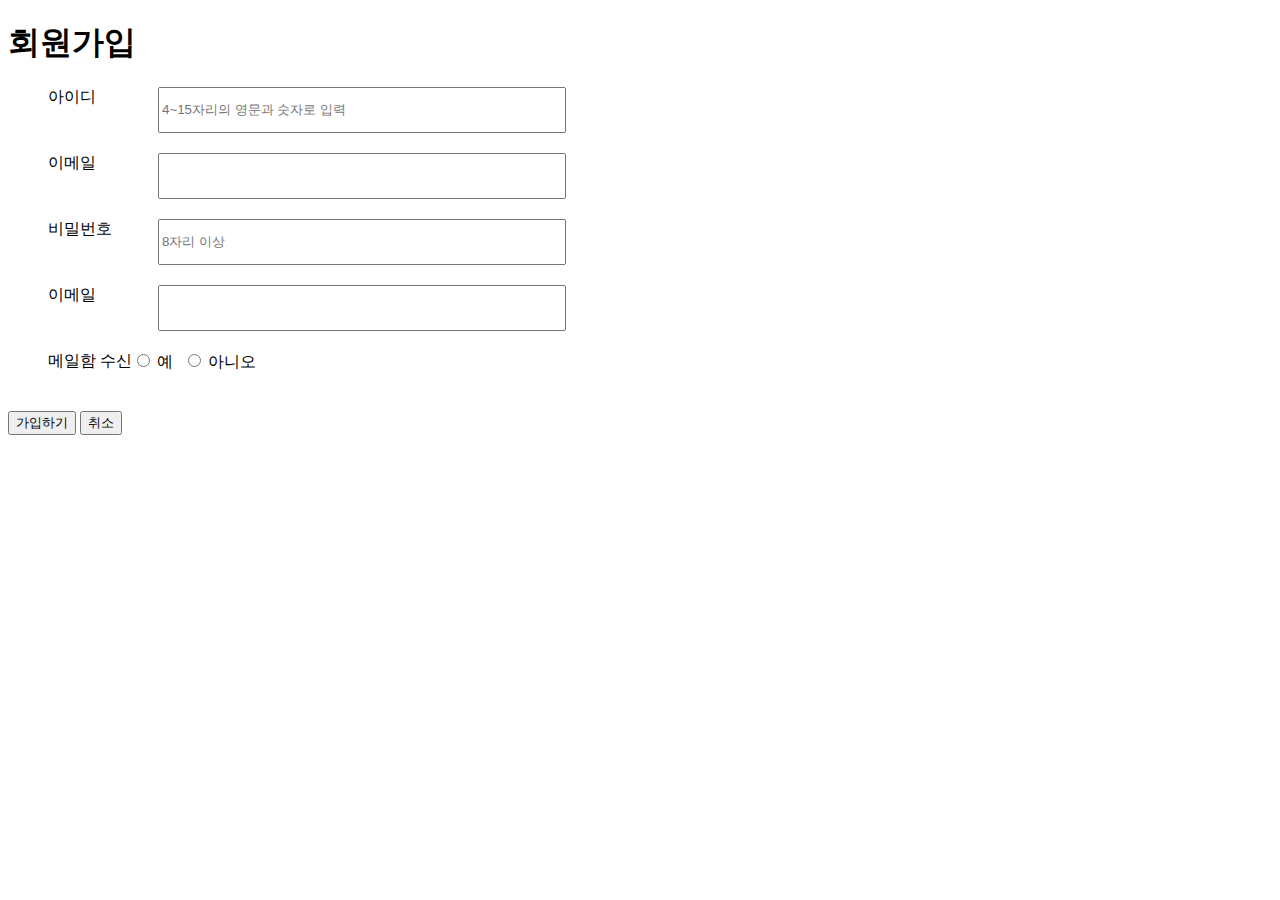
<file: 0801/login_form.html>
<!DOCTYPE html>
<html lang="en">
  <head>
    <meta charset="UTF-8" />
    <meta name="viewport" content="width=device-width, initial-scale=1.0" />
    <title>Document</title>
    <script defer src="./login.js"></script>
    <link rel="stylesheet" href="./style.css" />
  </head>
  <body>
    <h1>회원가입</h1>
    <form>
      <ul>
        <li>
          <label for="userId">아이디</label>
          <input
            type="text"
            id="userId"
            placeholder="4~15자리의 영문과 숫자로 입력"
          />
        </li>
        <li>
          <label for="email">이메일</label>
          <input type="text" id="email" />
        </li>
        <li>
          <label for="password">비밀번호</label>
          <input type="text" id="password" placeholder="8자리 이상" />
        </li>
        <li>
          <label for="checkPassword">이메일</label>
          <input type="text" id="checkPassword" />
        </li>
        <li>
          메일함 수신
          <span class="check">
            <input type="radio" id="yes" value="yes" />
            <label for="yes">예</label>
          </span>
          <span class="check">
            <input type="radio" id="no" value="no" />
            <label for="no">아니오</label>
          </span>
        </li>
      </ul>
      <br />
    </form>
    <div class="btns">
      <button id="go">가입하기</button>
      <button id="cancle">취소</button>
    </div>
  </body>
</html>
</file>
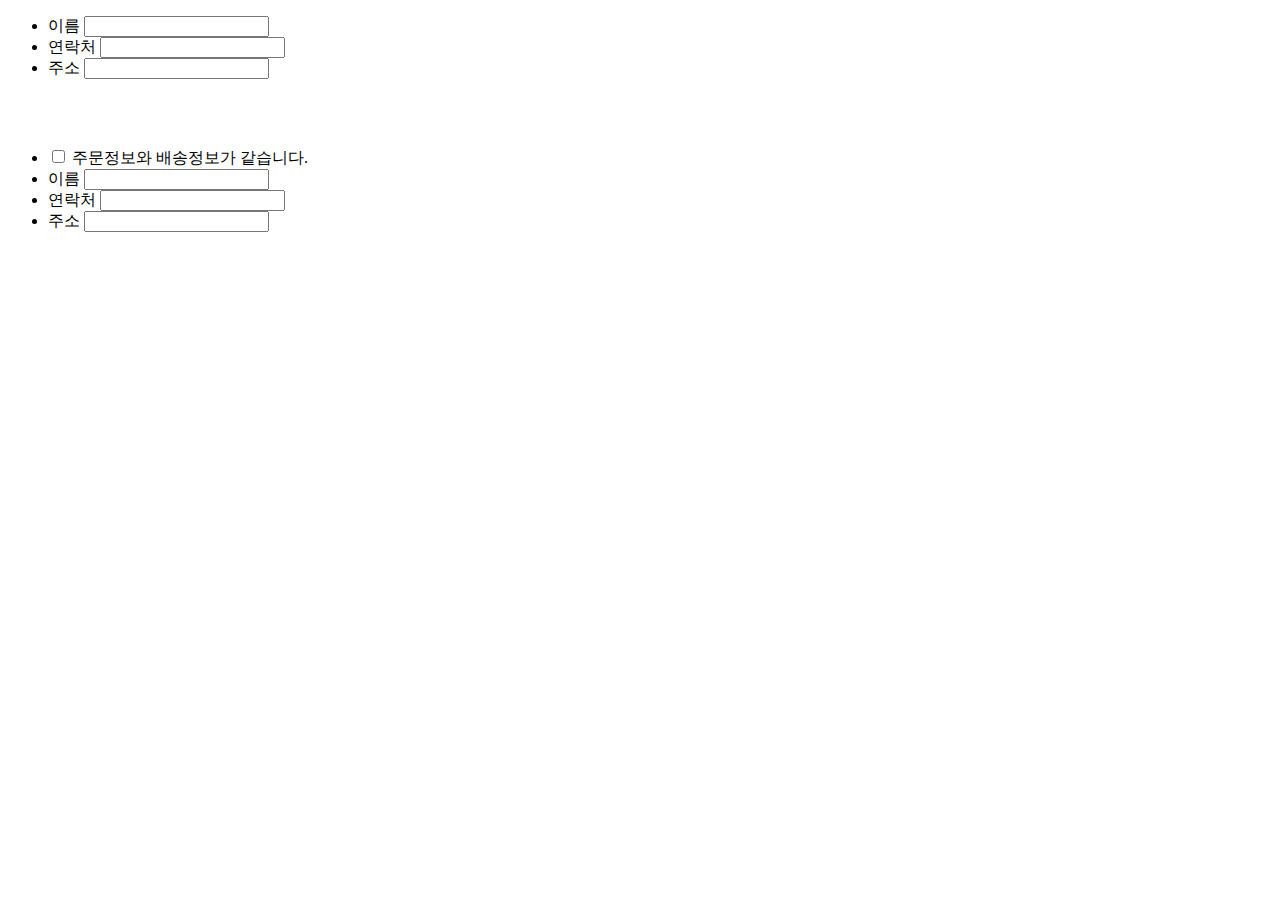
<file: 0801/main.html>
<!DOCTYPE html>
<html lang="en">
  <head>
    <meta charset="UTF-8" />
    <meta name="viewport" content="width=device-width, initial-scale=1.0" />
    <title>Document</title>
    <script src="./main_order.js"></script>
  </head>
  <body>
    <form action="" name="order">
      <ul>
        <li>
          <label class="field" for="billingName">이름</label>
          <input type="text" class="input-box" id="billingName" />
        </li>
        <li>
          <label class="field" for="billingTel">연락처</label>
          <input type="text" class="input-box" id="billingTel" />
        </li>
        <li>
          <label class="field" for="billingAddr">주소</label>
          <input type="text" class="input-box" id="billingAddr" />
        </li>
      </ul>
    </form>
    <br /><br />
    <form name="ship">
      <ul>
        <li id="shippingInfo">
          <input type="checkbox" id="bill_info" name="shippingInfo" />
          <label for="bill_info" class="bill_info"
            >주문정보와 배송정보가 같습니다.</label
          >
        </li>
        <li>
          <label class="field" for="shippingName">이름</label>
          <input type="text" class="input-box" id="shippingName" />
        </li>
        <li>
          <label class="field" for="shippingTel">연락처</label>
          <input type="text" class="input-box" id="shippingTel" />
        </li>
        <li>
          <label class="field" for="shippingAddr">주소</label>
          <input type="text" class="input-box" id="shippingAddr" />
        </li>
      </ul>
    </form>
  </body>
</html>
</file>
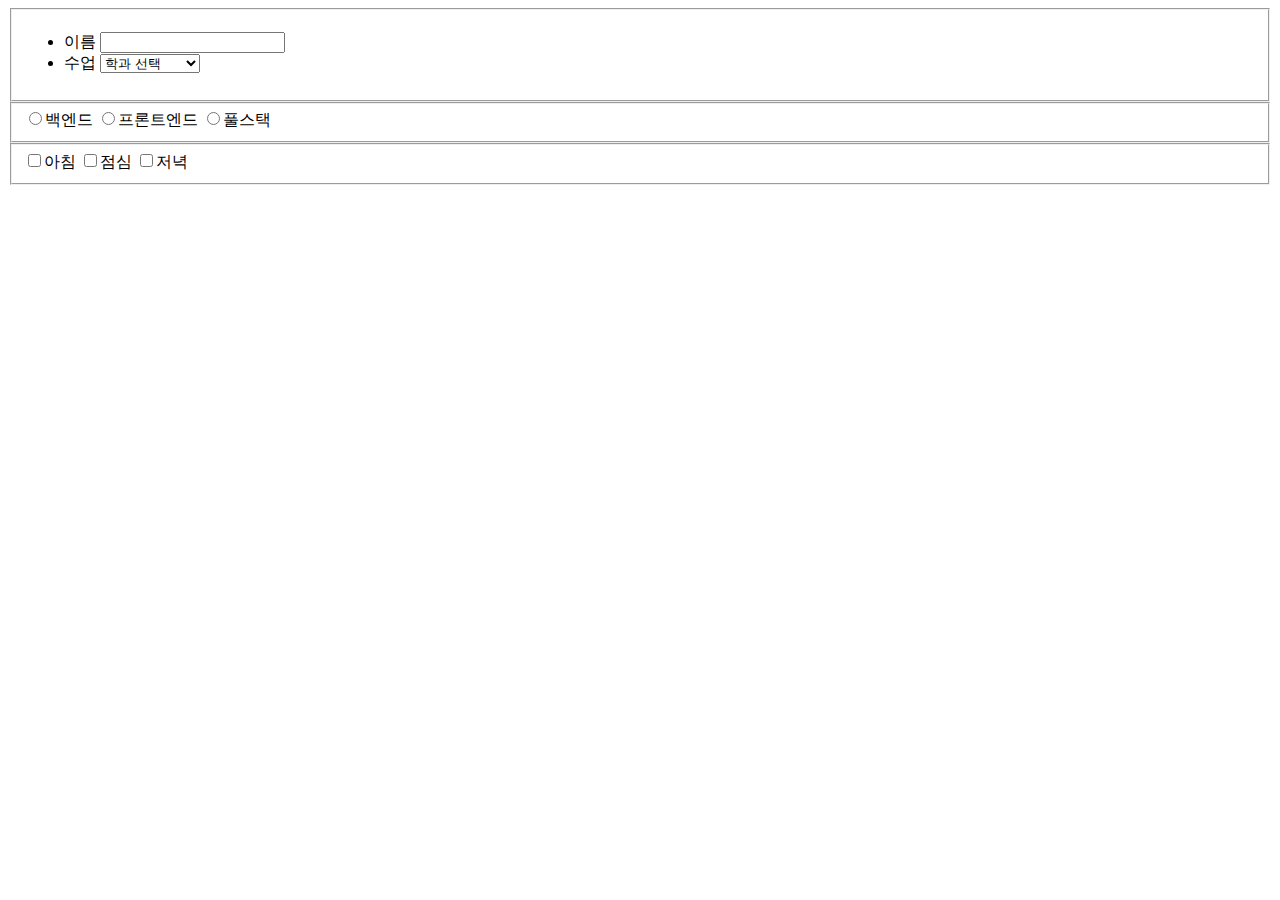
<file: 0801/select.html>
<!DOCTYPE html>
<html lang="ko">
  <head>
    <meta charset="UTF-8" />
    <meta name="viewport" content="width=device-width, initial-scale=1.0" />
    <title>Document</title>
    <script src="./select_result.js"></script>
  </head>
  <body>
    <div id="container">
      <form>
        <fieldset>
          <ul>
            <li>
              <label for="userName">이름</label>
              <input type="text" id="userName" name="userName" />
            </li>
            <li>
              <label for="class">수업</label>
              <select name="major" id="major">
                <option>학과 선택</option>
                <option value="1">컴퓨터공학과</option>
                <option value="2">심리학과</option>
                <option value="3">화학공학과</option>
              </select>
            </li>
          </ul>
        </fieldset>
        <fieldset>
          <label
            ><input type="radio" name="subject" value="back" />백엔드</label
          >
          <label
            ><input
              type="radio"
              name="subject"
              value="front"
            />프론트엔드</label
          >
          <label
            ><input type="radio" name="subject" value="full" />풀스택</label
          >
        </fieldset>
        <fieldset>
          <label><input type="checkbox" name="morning" />아침</label>
          <label><input type="checkbox" name="afternoon" />점심</label>
          <label><input type="checkbox" name="evening" />저녁</label>
        </fieldset>
      </form>
      <div id="result"></div>
    </div>
  </body>
</html>
</file>
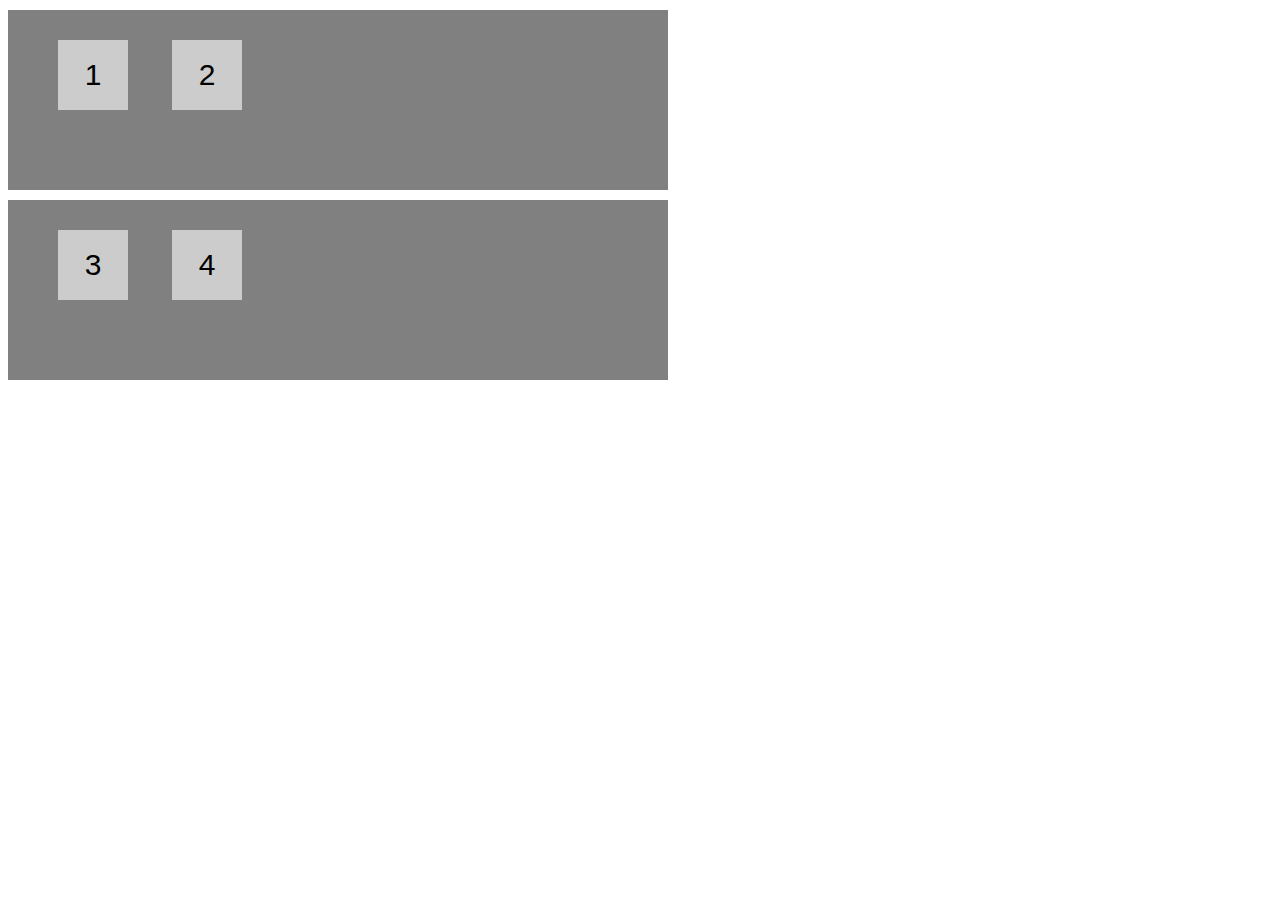
<file: 0802/drag.html>
<!DOCTYPE html>
<html lang="ko">
  <head>
    <meta charset="UTF-8" />
    <meta name="viewport" content="width=device-width, initial-scale=1.0" />
    <title>Document</title>
    <script defer src="./drag.js"></script>
    <link rel="stylesheet" href="./drag.css" />
  </head>
  <body>
    <!-- <div onclick="func(event)">
      <p class="">
        <img
          src="https://encrypted-tbn0.gstatic.com/images?q=tbn:ANd9GcRCpmMmjzu0XTk0J1BUv4IE6qbiIFF2MGhJOW8DjJjOusuU3YuT_jViTCH_TRjvn-Ftf_M&usqp=CAU"
          alt=""
        />
      </p>
    </div> -->
    <!-- <div id="parent">
      <div class="child1">child1</div>
      <div id="reference"></div>
      <div class="child2">child2</div>
    </div>
    <button id="appendChildBtn">appendChild</button>
    <button id="insertBefore">insertBefore</button> -->

    <div class="container">
      <button draggable="true" class="draggable">1</button>
      <button draggable="true" class="draggable">2</button>
    </div>
    <div class="container">
      <button draggable="true" class="draggable">3</button>
      <button draggable="true" class="draggable">4</button>
    </div>

    <div id="show"></div>
  </body>
</html>
</file>
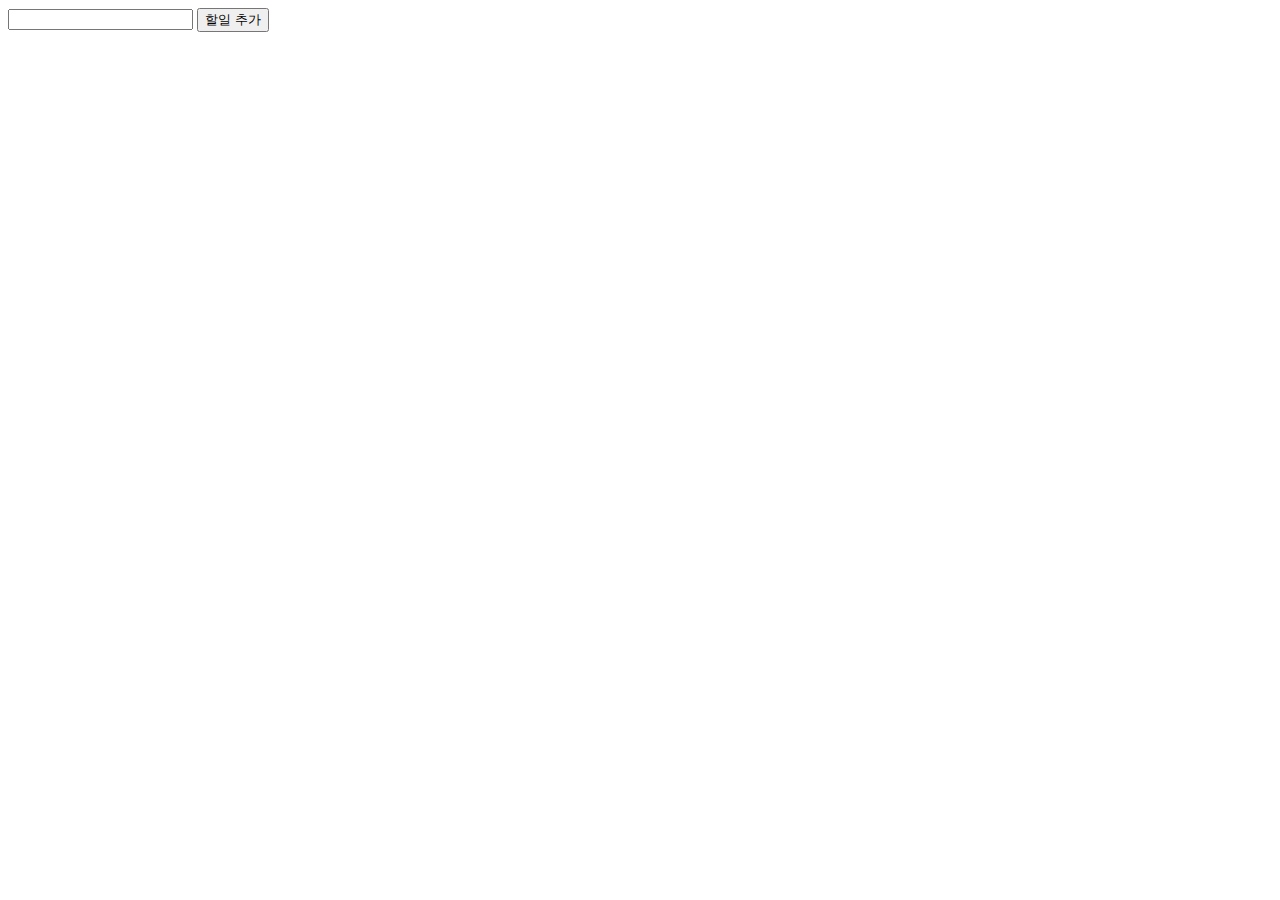
<file: todo_list/todo.html>
<!DOCTYPE html>
<html lang="en">
  <head>
    <meta charset="UTF-8" />
    <meta name="viewport" content="width=device-width, initial-scale=1.0" />
    <title>Document</title>
    <script defer src="./todo_list.js"></script>
    <link rel="stylesheet" href="./style.css" />
  </head>
  <body>
    <div>
      <div id="todoInput">
        <input type="text" />
        <button id="addItem">할일 추가</button>
      </div>
      <ul id="todoList"></ul>
    </div>
  </body>
</html>
</file>
<file: 0801/style.css>
.box {
  width: 200px;
  height: 200px;
  background-color: lightblue;
  position: absolute;
}

li {
  display: flex;
  list-style: none;
  margin-bottom: 20px;
}
form label {
  width: 100px;
  margin-right: 10px;
}
li > input {
  width: 400px;
  height: 40px;
}
</file>
<file: 0802/drag.css>
ul,
li {
  list-style: none;
}
.container {
  background-color: grey;
  width: 600px;
  height: 120px;
  padding: 30px;
  margin: 10px 0;
}

/* 버튼 */
button {
  width: 70px;
  height: 70px;
  border: none;
  font-size: 30px;
  background-color: #ccc;
}
.draggable {
  margin: 0 20px;
}
/* 드래그 */
.dragging {
  opacity: 0.4;
  box-shadow: 4px 4px 4px rgba(255, 255, 1, 0.6);
  border: 2px solid #ccc;
}
ul {
  display: flex;
}
ul > li {
  width: 240px;
  height: 200px;
  margin: 0 10px;
  cursor: grab;
  border: 2px solid #8dc329;
}
li > img {
  width: 100%;
  height: 100%;
  object-fit: fill;
}
</file>
<file: todo_list/style.css>
ul,
li {
  list-style: none;
}
li {
  font-size: 20px;
  line-height: 150%;
}
li.complete {
  color: gray;
}
</file>
